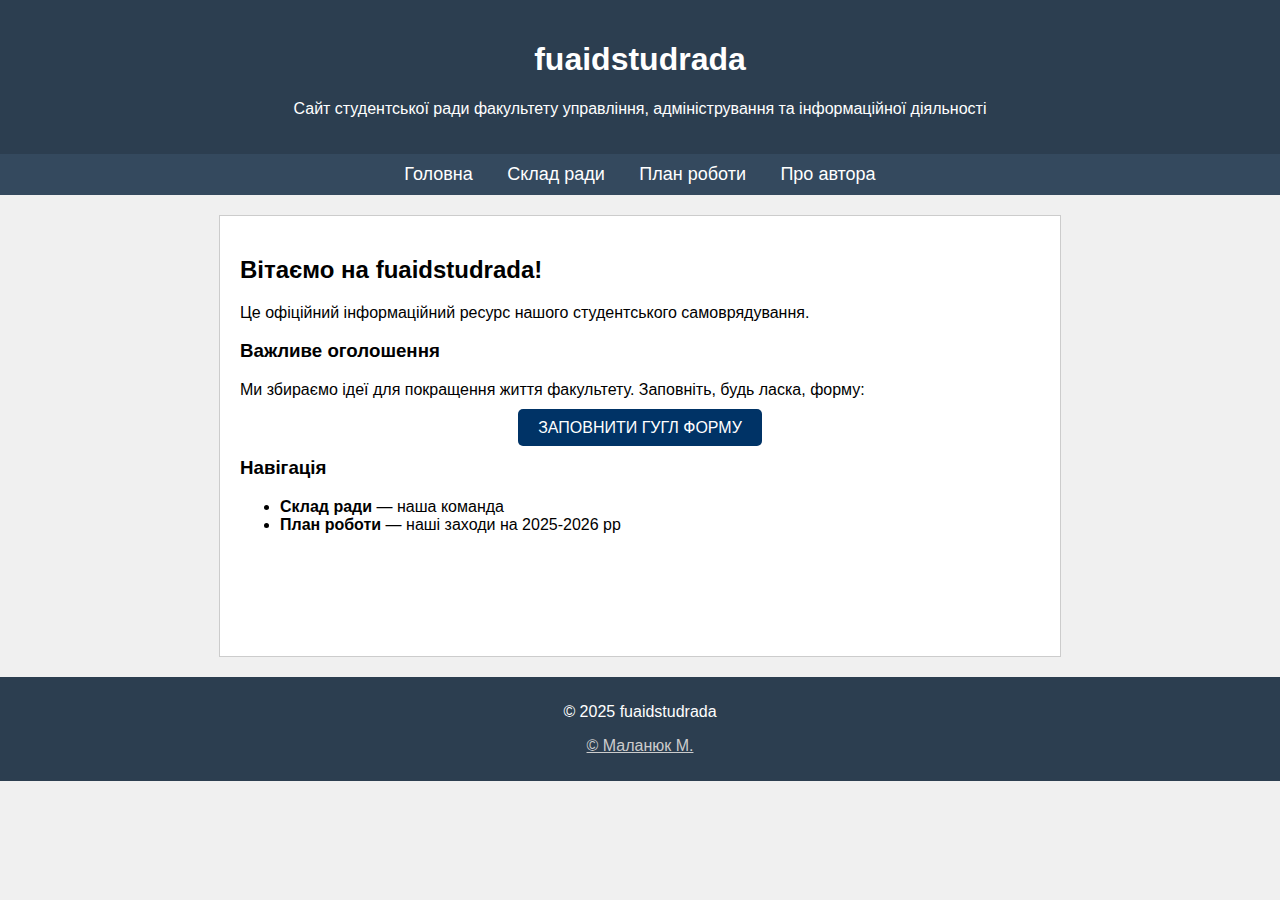
<file: index.html>
<!DOCTYPE html>
<html lang="uk">
<head>
    <meta charset="utf-8">
    <title>fuaidstudrada | Головна</title>
    <link rel="stylesheet" href="css/style.css">
</head>
<body>

    <header>
        <h1>fuaidstudrada</h1>
        <p>Сайт студентської ради факультету управління, адміністрування та інформаційної діяльності</p>
    </header>

    <nav>
        <a href="index.html">Головна</a>
        <a href="team.html">Склад ради</a>
        <a href="plan.html">План роботи</a>
        <a href="author.html">Про автора</a>
    </nav>

    <div class="content">
        <h2>Вітаємо на fuaidstudrada!</h2>
        <p>Це офіційний інформаційний ресурс нашого студентського самоврядування.</p>
        
        <h3>Важливе оголошення</h3>
        <p>Ми збираємо ідеї для покращення життя факультету. Заповніть, будь ласка, форму:</p>
        
        <p style="text-align: center; margin: 20px 0;">
            <a href="https://docs.google.com/forms/d/1Yisagqe4dO8-pFFgvKpxk-hRdDaw8eQHentSdKq59-g/edit?usp=mail_response_notification&urp=gmail_link" target="_blank" style="background-color: #003366; color: white; padding: 10px 20px; text-decoration: none; border-radius: 5px;">
                ЗАПОВНИТИ ГУГЛ ФОРМУ
            </a>
        </p>

        <h3>Навігація</h3>
        <ul>
            <li><b>Склад ради</b> — наша команда</li>
            <li><b>План роботи</b> — наші заходи на 2025-2026 рр</li>
        </ul>
    </div>

    <footer>
        <p>&copy; 2025 fuaidstudrada</p>
        <p><a href="author.html" style="color: #ccc;">© Маланюк М.</a></p>
    </footer>

</body>

</html>
</file>
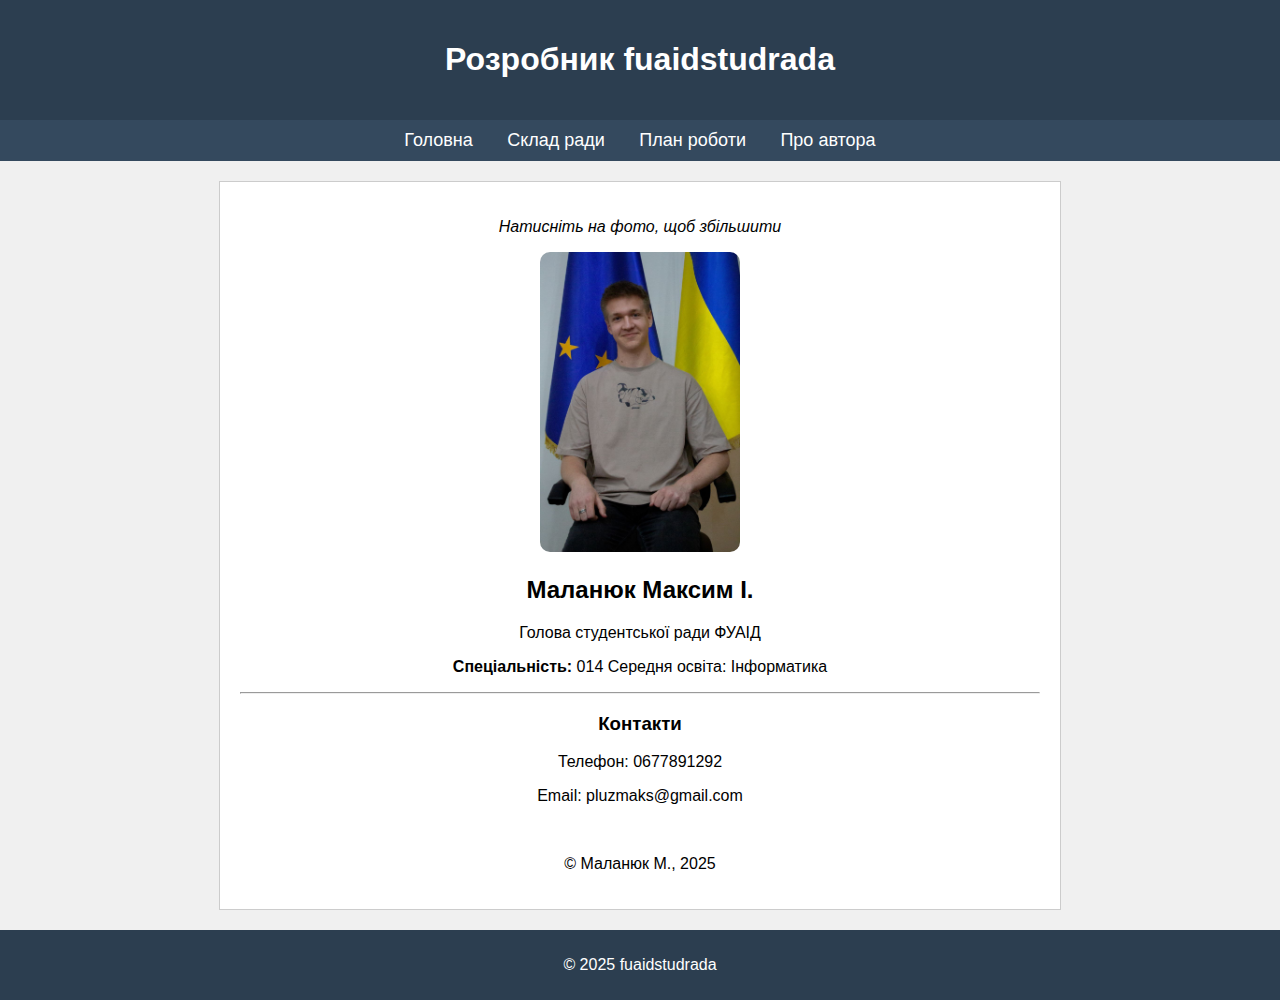
<file: author.html>
<!DOCTYPE html>
<html lang="uk">
<head>
    <meta charset="utf-8">
    <title>fuaidstudrada | Автор</title>
    <link rel="stylesheet" href="css/style.css">
    <link rel="icon" href="img/favicon.png" type="image/png">
</head>
<body>

    <header>
        <h1>Розробник fuaidstudrada</h1>
    </header>

    <nav>
        <a href="index.html">Головна</a>
        <a href="team.html">Склад ради</a>
        <a href="plan.html">План роботи</a>
        <a href="author.html">Про автора</a>
    </nav>

    <div class="content" style="text-align: center;">
        
        <p><i>Натисніть на фото, щоб збільшити</i></p>
        
        <img src="img/me.jpg" alt="Маланюк Максим І." class="my-photo img-clickable" id="myImg">
        
        <div id="myModal" class="modal">
          <span class="close">&times;</span>
          <img class="modal-content" id="img01">
          <div id="caption"></div>
        </div>

        <h2>Маланюк Максим І.</h2>
        <p>Голова студентської ради ФУАІД</p>
        <p><b>Спеціальність:</b> 014 Середня освіта: Інформатика</p>
        
        <hr>
        
        <h3>Контакти</h3>
        <p>Телефон: 0677891292</p>
        <p>Email: pluzmaks@gmail.com</p>

        <br>
        <p>© Маланюк М., 2025</p>
    </div>

    <footer>
        <p>&copy; 2025 fuaidstudrada</p>
    </footer>

    <script src="js/script.js"></script>

</body>
</html>
</file>
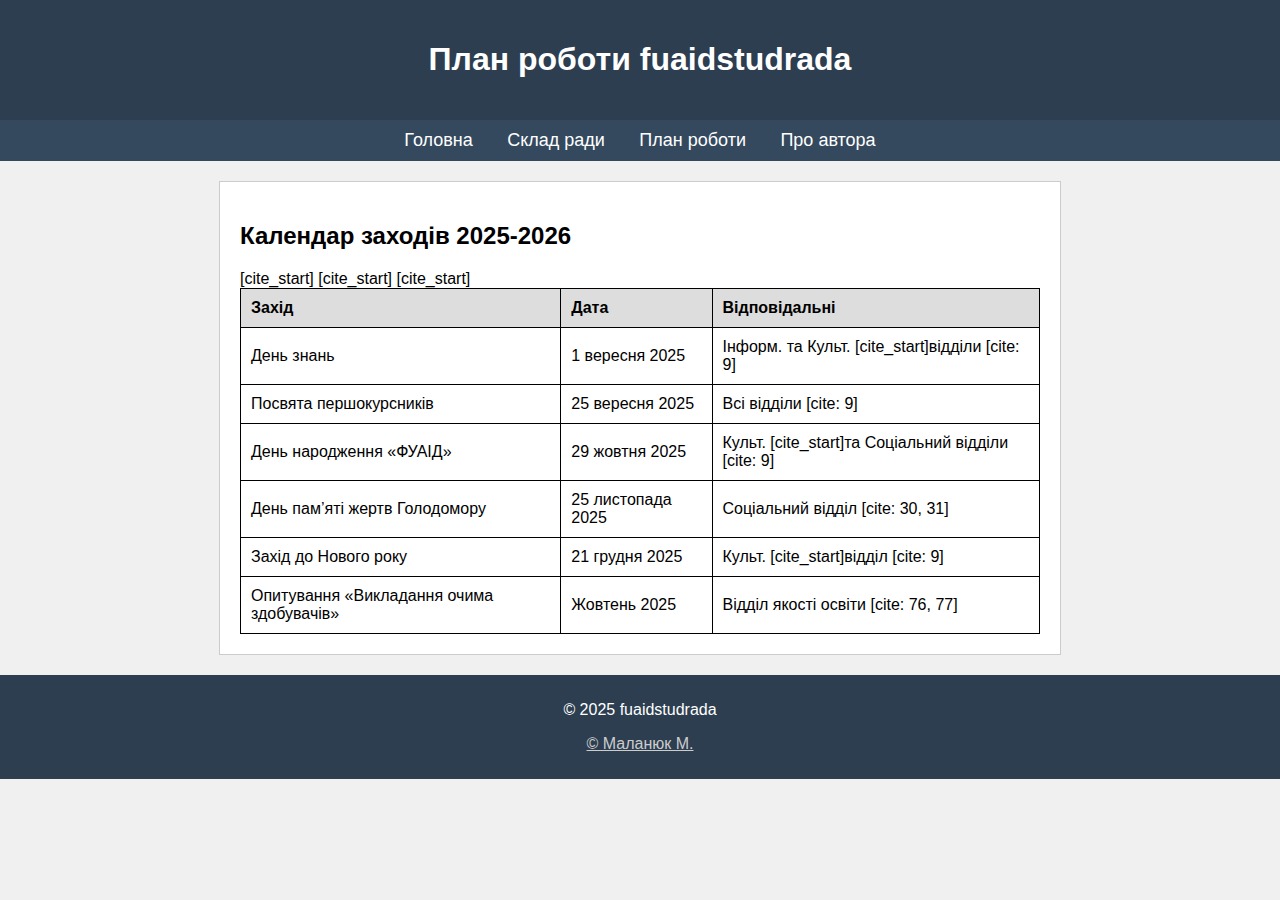
<file: plan.html>
<!DOCTYPE html>
<html lang="uk">
<head>
    <meta charset="utf-8">
    <title>fuaidstudrada | План</title>
    <link rel="stylesheet" href="css/style.css">
</head>
<body>

    <header>
        <h1>План роботи fuaidstudrada</h1>
    </header>

    <nav>
        <a href="index.html">Головна</a>
        <a href="team.html">Склад ради</a>
        <a href="plan.html">План роботи</a>
        <a href="author.html">Про автора</a>
    </nav>

    <div class="content">
        <h2>Календар заходів 2025-2026</h2>
        <table>
            <tr>
                <th>Захід</th>
                <th>Дата</th>
                <th>Відповідальні</th>
            </tr>
            <tr>
                <td>День знань</td>
                <td>1 вересня 2025</td>
                <td>Інформ. та Культ. [cite_start]відділи [cite: 9]</td>
            </tr>
            <tr>
                <td>Посвята першокурсників</td>
                <td>25 вересня 2025</td>
                [cite_start]<td>Всі відділи [cite: 9]</td>
            </tr>
            <tr>
                <td>День народження «ФУАІД»</td>
                <td>29 жовтня 2025</td>
                <td>Культ. [cite_start]та Соціальний відділи [cite: 9]</td>
            </tr>
            <tr>
                <td>День пам’яті жертв Голодомору</td>
                <td>25 листопада 2025</td>
                [cite_start]<td>Соціальний відділ [cite: 30, 31]</td>
            </tr>
            <tr>
                <td>Захід до Нового року</td>
                <td>21 грудня 2025</td>
                <td>Культ. [cite_start]відділ [cite: 9]</td>
            </tr>
            <tr>
                <td>Опитування «Викладання очима здобувачів»</td>
                <td>Жовтень 2025</td>
                [cite_start]<td>Відділ якості освіти [cite: 76, 77]</td>
            </tr>
        </table>
    </div>

    <footer>
        <p>&copy; 2025 fuaidstudrada</p>
        <p><a href="author.html" style="color: #ccc;">© Маланюк М.</a></p>
    </footer>

</body>
</html>
</file>
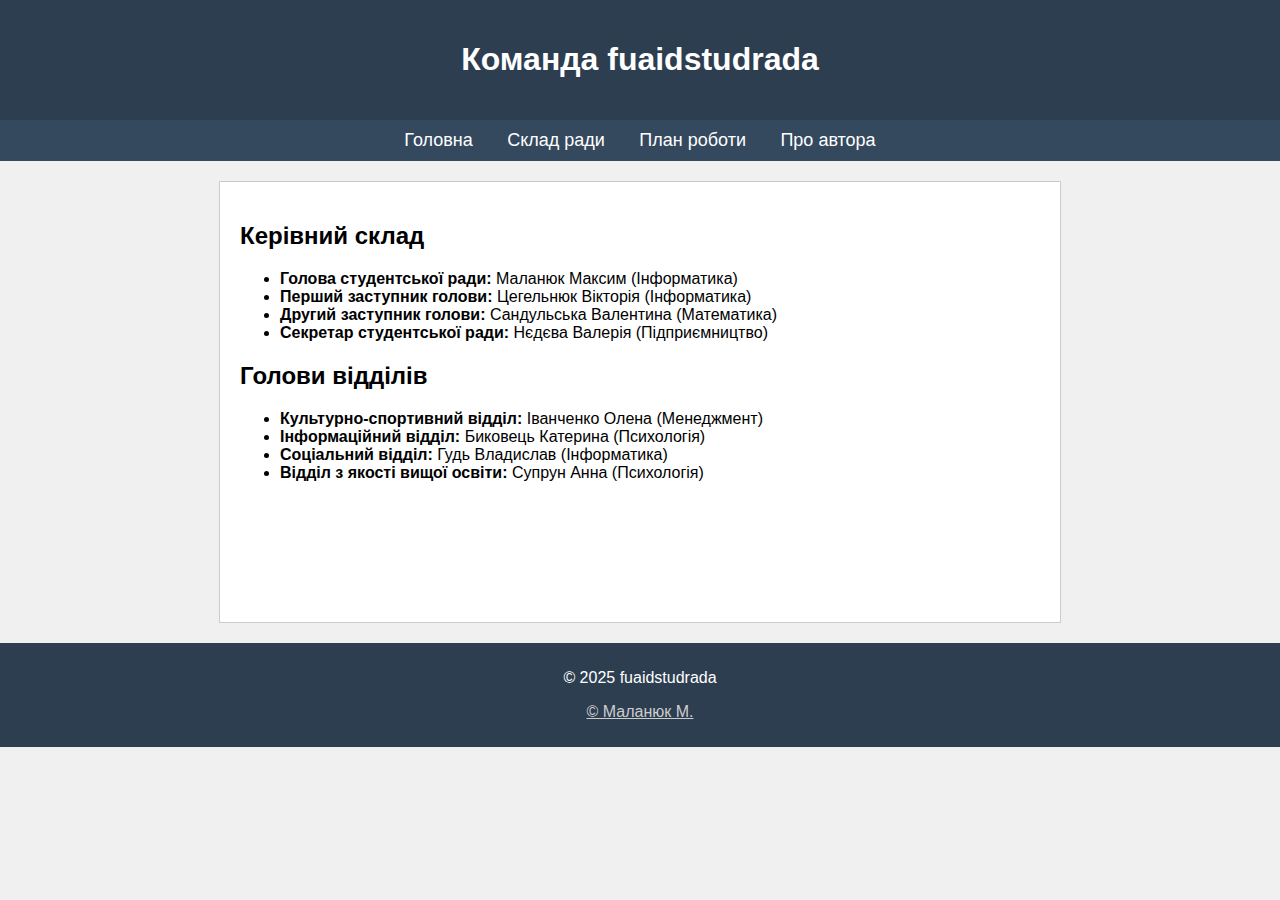
<file: team.html>
<!DOCTYPE html>
<html lang="uk">
<head>
    <meta charset="utf-8">
    <title>fuaidstudrada | Команда</title>
    <link rel="stylesheet" href="css/style.css">
</head>
<body>

    <header>
        <h1>Команда fuaidstudrada</h1>
    </header>

    <nav>
        <a href="index.html">Головна</a>
        <a href="team.html">Склад ради</a>
        <a href="plan.html">План роботи</a>
        <a href="author.html">Про автора</a>
    </nav>

    <div class="content">
        <h2>Керівний склад</h2>
        <ul>
            <li><b>Голова студентської ради:</b> Маланюк Максим (Інформатика) </li>
            <li><b>Перший заступник голови:</b> Цегельнюк Вікторія (Інформатика) </li>
            <li><b>Другий заступник голови:</b> Сандульська Валентина (Математика) </li>
            <li><b>Секретар студентської ради:</b> Нєдєва Валерія (Підприємництво) </li>
        </ul>

        <h2>Голови відділів</h2>
        <ul>
            <li><b>Культурно-спортивний відділ:</b> Іванченко Олена (Менеджмент) </li>
            <li><b>Інформаційний відділ:</b> Биковець Катерина (Психологія) </li>
            <li><b>Соціальний відділ:</b> Гудь Владислав (Інформатика) </li>
            <li><b>Відділ з якості вищої освіти:</b> Супрун Анна (Психологія) </li>
        </ul>
    </div>

    <footer>
        <p>&copy; 2025 fuaidstudrada</p>
        <p><a href="author.html" style="color: #ccc;">© Маланюк М.</a></p>
    </footer>

</body>

</html>
</file>
<file: css/style.css>
body {
    font-family: Arial, sans-serif;
    background-color: #f0f0f0;
    margin: 0;
    padding: 0;
}
header {
    background-color: #2c3e50;
    color: white;
    padding: 20px;
    text-align: center;
}
nav {
    background-color: #34495e;
    padding: 10px;
    text-align: center;
}
nav a {
    color: white;
    text-decoration: none;
    margin: 0 15px;
    font-size: 18px;
}
nav a:hover {
    text-decoration: underline;
}
.content {
    background-color: white;
    width: 800px;
    margin: 20px auto;
    padding: 20px;
    min-height: 400px;
    border: 1px solid #ccc;
}
footer {
    background-color: #2c3e50;
    color: white;
    text-align: center;
    padding: 10px;
    margin-top: 20px;
}
table {
    width: 100%;
    border-collapse: collapse;
}
table, th, td {
    border: 1px solid black;
}
th, td {
    padding: 10px;
    text-align: left;
}
th {
    background-color: #ddd;
}
.my-photo {
    width: 200px;
    border-radius: 10px;

}
.news-widget {
    background-color: #f9f9f9;
    border: 1px solid #ddd;
    padding: 15px;
    margin: 20px 0;
    border-radius: 5px;
}
.news-widget h3 {
    margin-top: 0;
    color: #2c3e50;
    border-bottom: 2px solid #2c3e50;
    padding-bottom: 10px;
}
.news-list {
    list-style: none;
    padding: 0;
}
.news-list li {
    margin-bottom: 10px;
    border-bottom: 1px dotted #ccc;
    padding-bottom: 5px;
}
.news-list a {
    text-decoration: none;
    color: #003366;
    font-weight: bold;
}
.news-list a:hover {
    text-decoration: underline;
}
.news-date {
    display: block;
    font-size: 0.8em;
    color: #666;
}

/* Адаптивні контейнери для відео та карти */
.video-container, .map-container {
    position: relative;
    padding-bottom: 56.25%; /* Співвідношення 16:9 */
    height: 0;
    overflow: hidden;
    max-width: 100%;
    margin: 20px 0;
    border: 1px solid #ccc;
}
.video-container iframe, .map-container iframe {
    position: absolute;
    top: 0;
    left: 0;
    width: 100%;
    height: 100%;
}

/* --- Стилі для збільшення фото (Lightbox) --- */
/* Фото, на яке можна клікнути */
.img-clickable {
    cursor: pointer;
    transition: 0.3s;
}
.img-clickable:hover {
    opacity: 0.7;
}

/* Модальне вікно (фон) */
.modal {
    display: none; /* Приховано за замовчуванням */
    position: fixed;
    z-index: 1000;
    padding-top: 100px;
    left: 0;
    top: 0;
    width: 100%;
    height: 100%;
    overflow: auto;
    background-color: rgba(0,0,0,0.9); /* Чорний фон з прозорістю */
}

/* Збільшене зображення */
.modal-content {
    margin: auto;
    display: block;
    width: 80%;
    max-width: 700px;
    animation-name: zoom;
    animation-duration: 0.6s;
}

/* Анімація збільшення */
@keyframes zoom {
    from {transform:scale(0)}
    to {transform:scale(1)}
}

/* Кнопка закриття (хрестик) */
.close {
    position: absolute;
    top: 15px;
    right: 35px;
    color: #f1f1f1;
    font-size: 40px;
    font-weight: bold;
    transition: 0.3s;
}
.close:hover,
.close:focus {
    color: #bbb;
    text-decoration: none;
    cursor: pointer;
}
</file>
